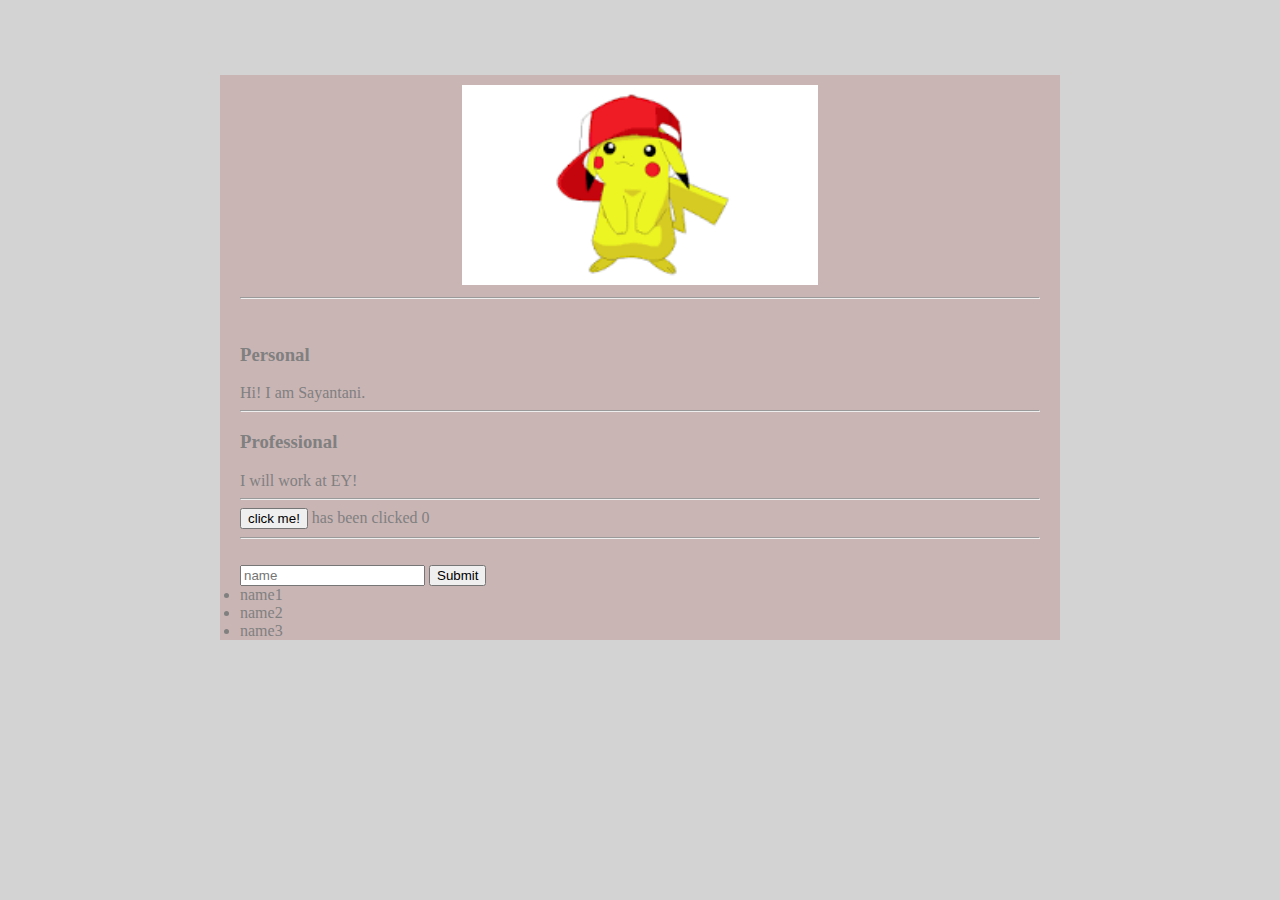
<file: ui/index.html>
<!doctype html>
<html>
    <head>
        <link href="/ui/style.css" rel="stylesheet" />
       
    </head>
    <body>
        <div class="container">
            <div class="center">
            <img id='img' src="[data-uri]" class="img-medium"/>
            </div>
            <hr/>
        <br>
        <h3>Personal</h3>
            <div >
                    Hi! I am Sayantani. 
            </div>
        <hr/>
        <h3>Professional</h3>
            <div>
                I will work at EY!
            </div>
        <hr/>    
		    <div class="footer">
		        <button id='counter'>click me!</button> has been clicked <span id='count'>0</span>
		    </div>
		    <hr/>
		    <br/>
		    <input type="text" placeholder="name" id="name">
		    <input type="submit" id="submitBtn" value="Submit">
		    <ui id="ulist">
		        <li>name1</li>
		        <li>name2</li>
		        <li>name3</li>
		    </ui>
        </div>
        
         <script src="/ui/main.js" type="text/javascript"> </script>
    </body>
</html>
</file>
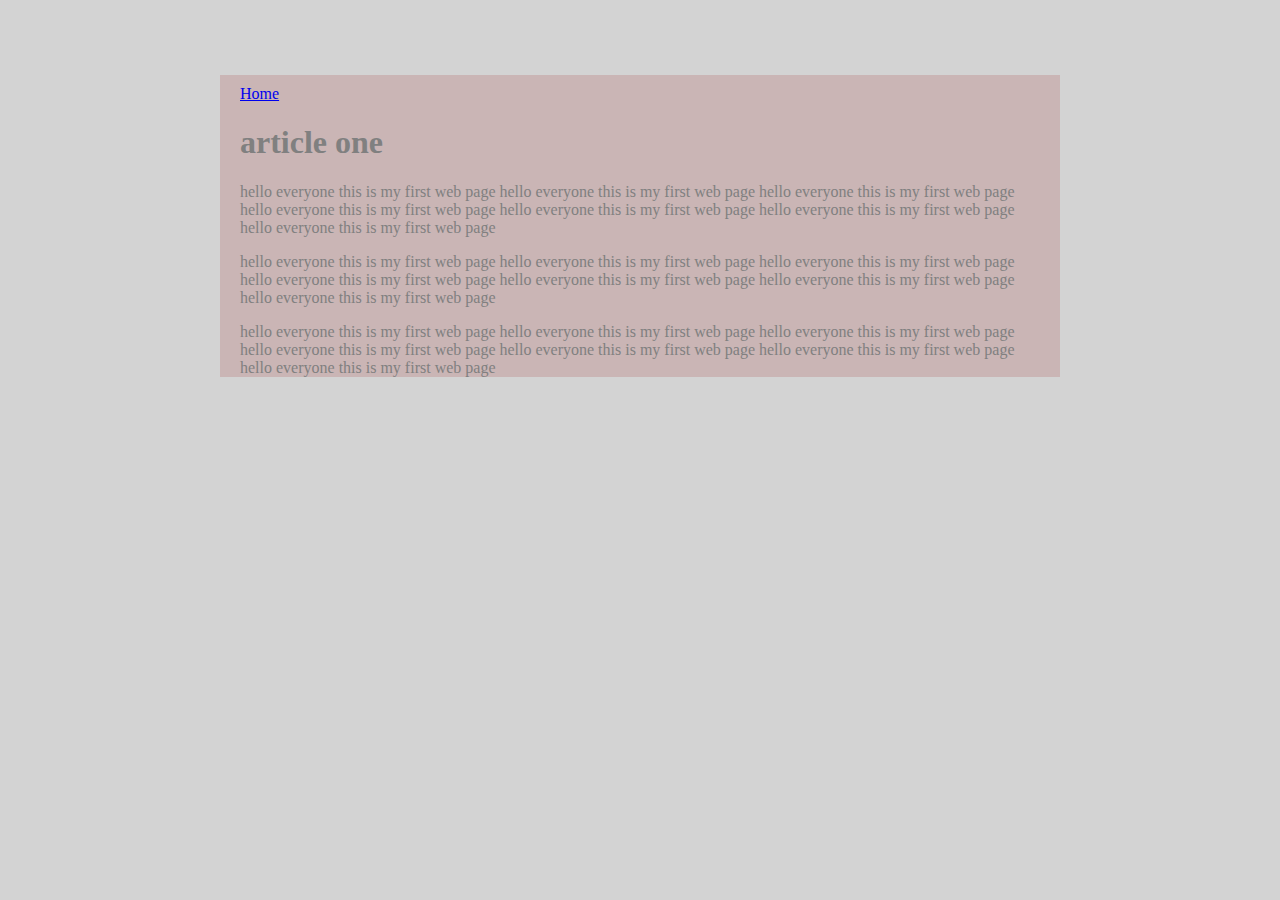
<file: ui/article-one.html>
<html>
    <head>
         <link href="/ui/style.css" rel="stylesheet" />
         <meta name="viewport" content="width=device-width, initial scale=1" />
        
        <title>article-one</title>
        <style>
            
        </style>
    </head>
    <body>
        
        <div class='container'>
        <div>
            <a href="/" >Home</a>
        </div>
        <div>
            <h1>article one</h1>
        </div>
        <div>
            <p>hello everyone this is my first web page hello everyone this is my first web page hello everyone this is my first web page hello everyone this is my first web page hello everyone this is my first web page hello everyone this is my first web page hello everyone this is my first web page</p>
            <p>hello everyone this is my first web page hello everyone this is my first web page hello everyone this is my first web page hello everyone this is my first web page hello everyone this is my first web page hello everyone this is my first web page hello everyone this is my first web page</p>
            <p>hello everyone this is my first web page hello everyone this is my first web page hello everyone this is my first web page hello everyone this is my first web page hello everyone this is my first web page hello everyone this is my first web page hello everyone this is my first web page</p>
        </div>
        </div>
    </body>
</html>
</file>
<file: ui/style.css>
body {
    font-family: sans-serif;
    background-color: lightgrey;
    margin-top: 75px;
}

.center {
    text-align: center;
}

.text-big {
    font-size: 300%;
}

.bold {
    font-weight: bold;
}

.img-medium {
    height: 200px;
}

.container{
               background-color: #cab5b5;
                color: grey;
                padding-top: 10px;
                font-family: sans serif;
                max-width: 800px;
                margin: 0 auto;
                padding-left: 20px;
                padding-right: 20px;
            }
</file>
